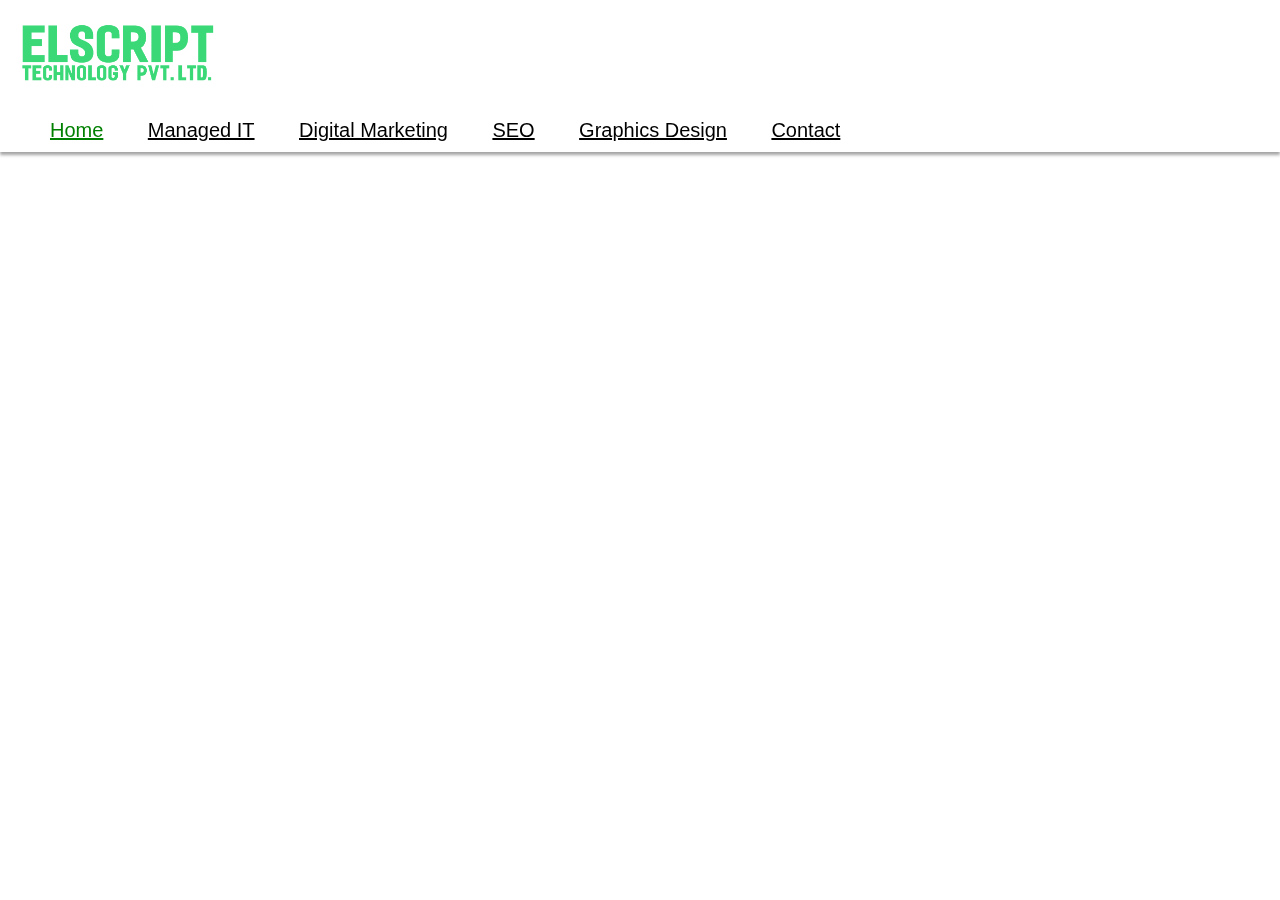
<file: header.html>
<!DOCTYPE html>
<html lang="en">
    <head>
        <meta charset="UTF-8">
        <meta http-equiv="X-UA-Compatible" content="IE=edge">
        <meta name="viewport" content="width=device-width, initial-scale=1.0">
        <title>Header</title>
        <link rel="stylesheet" href="css/style.css">
    </head>
    <body>
        <div class="super-container">
           
            <div class="navbar">
                <div class="logo">
                    <img src="images/el-logo.jpg" alt="">
                </div>
                <div class="nav-links">
                    <ul>
                        <li><a class="active" href="#">Home</a></li>
                        <li><a href="">Managed IT</a></li>
                        <li><a href="#">Digital Marketing</a></li>
                        <li><a href="#">SEO</a></li>
                        <li><a href="#">Graphics Design</a></li>
                        <li><a href="#">Contact</a></li>
                    </ul>
                </div>

            </div>
                
            

        </div>
    </body>
</html>
</file>
<file: css/style.css>
* {
    padding: 0;
    margin: 0;
}

/* -------------------navbar-------------------------------------------------- */
.super-container{
    overflow-x: hidden;
    font-family: Arial, Helvetica, sans-serif;
}
.super-container .navbar .row ul{
	list-style: none;
}
.super-container .navbar .row ul li a{
	text-decoration: none;
}
.super-container .navbar{

	width: 100%;
    background-color: white;
	margin:auto;
    content: '';
    position: fixed;
    transition: .4s linear;
    z-index: 0;
    
}
.super-container .navbar .row{
	display: flex;
	flex-wrap: wrap;
    justify-content: center;
	align-items: center;
	justify-content: space-between;
}


.super-container .navbar{
    box-shadow: 0 3px 3px rgb(165, 164, 164);
}
.super-container .navbar .logo img {
    width: 195px;
    height: 70px;
    background-size: cover;
    padding-top: 20px;
    padding-bottom: 15px;
    padding-left: 20px;
}

.super-container .nav-links{
	padding:0 10px;
}

.super-container .nav-links ul li{
	display: inline-block;
	margin-left: 40px;
}
.super-container .nav-links ul li a{
	display: block;
	font-size: 20px;
	text-transform: capitalize;
	color: black;
	padding: 10px 0;
	transition: all 0.5s ease;
}
.super-container .nav-links ul li a.active,
.super-container .nav-links ul li a:hover{
	color:green
}
.nav-toggler{
	height: 34px;
	width: 44px;
	background-color: green;
	border-radius: 4px;
	cursor: pointer;
	border:none;
	display: none;
	margin-right: 15px;
}
.nav-toggler:focus{
	outline: none;
	box-shadow: 0 0 15px rgba(255,255,255,0.5);
}
.nav-toggler span{
    height: 2px;
    width: 20px;
    background-color: black;
    display: block;
    margin:auto;
    position: relative;
    transition: all 0.3s ease;
}
.nav-toggler.active span{
	background-color: transparent;
}
.nav-toggler span::before,
.nav-toggler span::after{
	content: '';
	position: absolute;
	left:0;
	top:0;
	width: 100%;
	height: 100%;
	background-color: black;
	transition: all 0.3s ease;
}
.nav-toggler span::before{
	transform: translateY(-6px);
}
.nav-toggler.active span::before{
	transform: rotate(45deg);
}
.nav-toggler span::after{
	transform: translateY(6px);
}
.nav-toggler.active span::after{
	transform: rotate(135deg);
}

/* -------------------Section First-------------------------------------------------- */
.super-container .top-first .row {
    display: flex;
    margin-top: 8%;
    /* position: relative; */
}

.super-container .top-first {
    height: auto;
    padding: 20px;
}

.super-container .top-first .row .col1 {
    flex: 40%;
    /* position: relative; */
    /* border: 1px solid red; */

}

.super-container .top-first .row .col2 {
    flex: 60%;
    /* position: relative; */
    /* border: 1px solid brown; */
}

.super-container .top-first .row .col1 span {

    font-size: 45px;
    text-transform: uppercase;
    line-height: 60px;
    text-decoration: solid;
}

.super-container .top-first .row .col1 .content {
    height: 415px;
    /* border: 1px solid black; */
    padding-left: 30px;
    padding-top: 20px;
}

.super-container .top-first .row .col1 .btn {
    padding-left: 50px;
    padding-top: 0px;
}

.super-container .top-first .row .col1 .btn .btn-1 {
    border: 2px solid rgb(48, 168, 102);
    width: 110px;
    height: 60px;
    font-size: 22px;
    text-align: center;
    margin: 10px;
    cursor: pointer;

}

.super-container .top-first .row .col1 .btn .btn-1:hover {
    background-color: rgb(71, 71, 71);
    color: white;
    border: none;
    top: 1%;
}

.super-container .top-first .row .col1 .btn .btn-2:hover {
    background-color: rgb(71, 71, 71);

}

.super-container .top-first .row .col1 .btn .btn-2 {
    background-color: rgb(48, 168, 102);
    color: white;
    width: 110px;
    height: 60px;
    font-size: 22px;
    text-align: center;
    margin: 10px;
    border: none;
    cursor: pointer;
}

.super-container .top-first .row .col2 .top-img img {
    width: 85%;
    height: auto;
    padding-left: 40px;
    overflow: hidden;
}

/* ------------------- Second Section-------------------------------------------------- */
.super-container .top-second .row {
    display: flex;
}


.super-container .top-second .row .col1 {
    flex: 40%;
    /* border: 1px solid red; */
    background-color: rgb(110, 109, 109);
}

.super-container .top-second .row .col2 {
    flex: 17%;
    background-color: rgb(48, 168, 102);
}
.super-container .top-second .row .three-col{
    flex-direction: 46%;
}
.super-container .top-second .row .three-col .col3  {
    flex: 14%;
    align-content: center;
    border-right: 1px solid black;
    /* top: 50%;
    bottom: 10%; */
    border-bottom: 1px solid black;
}

.super-container .top-second .row .three-col .col4 {
    flex: 14%;
    border-right: 1px solid black;
    border-bottom: 1px solid black;
}

.super-container .top-second .row .three-col .col5 {
    flex: 14%;
    border-right: 1px solid black;
    border-bottom: 1px solid black;
}

.super-container .top-second .row .col1 .content {
    color: white;
    text-align: right;
    padding-top: 30px;
    padding-right: 70px;
    padding-left: 60px;
    line-height: 30px;
}

.super-container .top-second .row .col1 .content label {
    font-size: 30px;
    padding-bottom: 10px;
}

.super-container .top-second .row .col1 .content-2 {
    padding: 10px;
    color: white;
    text-align: right;
    padding-right: 75px;
    font-size: 17px;
}



.super-container .top-second .row .col2 .content .num {
    color: white;
    font-size: 30px;

}

.super-container .top-second .row .col2 .content .cont {
    color: white;
    font-size: 20px;
}

.super-container .top-second .row .col2 .content,
.super-container .top-second .row .three-col .col3 .content,
.super-container .top-second .row .three-col .col4 .content,
.super-container .top-second .row .three-col .col5 .content {
    display: flex;
    flex-direction: column;
    text-align: center;
    justify-content: center;
    padding-top: 60px;

}
.super-container .top-second .row .three-col{
    display: flex;
    flex: 45%;
}
.super-container .top-second .row .three-col .col3 .content .num,
.super-container .top-second .row .three-col .col4 .content .num,
.super-container .top-second .row .three-col .col5 .content .num {
    /* color: white; */
    font-size: 30px;

}

.super-container .top-second .row .three-col .col3 .content .cont,
.super-container .top-second .row .three-col .col4 .content .cont,
.super-container .top-second .row .three-col .col5 .content .cont {
    /* color: white; */
    font-size: 20px;

}

/* -------------------Section Third-------------------------------------------------- */
.super-container .third-section .row {
    display: flex;
    /* position: relative; */
}

.super-container .third-section {
    padding: 20px;
    padding-top: 50px;

}

.super-container .third-section .row .col1 {
    flex: 50%;
    /* border: 1px solid red; */
    padding-left: 70px;
    padding-right: 30px;
    padding-top: 10px;
}

.super-container .third-section .row .col1 .heading {
    font-size: 40px;
    text-transform: uppercase;
    line-height: 1.2;
    color: rgb(48, 168, 102);
    text-align: center;
    padding-bottom: 10px;
}

.super-container .third-section .row .col1 .content {
    font-size: 16px;
    font-weight: 400;
    line-height: 22px;
    text-align: justify;

}

.super-container .third-section .row .col2 {
    flex: 50%;
    /* border: 1px solid brown; */
    padding-top: 30px;
    padding-left: 30px;
    padding-right: 30px;
}

.super-container .third-section .row .col2 .heading {
    font-size: 30px;
    line-height: 1.2;
    text-align: center;
}

.super-container .third-section .row .col2 .row {
    display: flex;

}

.super-container .third-section .row .col2 .row .col1 {
    flex: 50%;
    box-sizing: border-box;



}

.super-container .third-section .row .col2 .row .col2 {
    flex: 50%;
    box-sizing: border-box;
}

/* -------------------------Third Section second column ---------------------------- */


.super-container .third-section .row .col2 .row .col .content .heading {
    font-size: 20px;
    text-decoration: solid;
    padding-top: 15px;
    text-align: center;
}

.super-container .third-section .row .col2 .row .col .content p {
    color: #000;
    font-size: 16px;
    font-weight: 400;
    line-height: 22px;
    padding: 10px;
    letter-spacing: 0.2px;
    /* padding-left: 20px;
    padding-bottom: 25px; */
    text-align: center;

}

.super-container .third-section .row .col2 .row .col .content .material-symbols-outlined {
    /* padding-left: 90px; */
    display: flex;
    text-align: center;
    justify-content: center;
    color: rgb(48, 168, 102);
    font-size: 55px;
    font-weight: 500;
}

.super-container .third-section .row .col2 .row .col {
    width: 48%;
    padding: 20px;
    box-sizing: border-box;
    margin-bottom: 5%;
    margin: 10px;
    background: #ededed;
}

/* ---------------------------------------- Fourth Section --------- ---------------------------- */
.super-container .fourth-section {
    padding: 20px;
    padding-left: 60px;
    padding-right: 60px;
}

.super-container .fourth-section .head {
    font-size: 40px;
    padding: 20px;
    padding-bottom: 40px;
}

.super-container .fourth-section .head span {
    color: rgb(48, 168, 102);
}

.super-container .fourth-section .row {
    display: flex;
    margin-top: -1%;
    justify-content: space-between;


}

.super-container .fourth-section .row .col .content .heading {
    font-size: 20px;
    text-decoration: solid;
    padding-top: 15px;
    text-align: center;
}

.super-container .fourth-section .row .col .content p {
    color: #000;
    font-size: 16px;
    font-weight: 400;
    line-height: 22px;
    padding: 10px;
    letter-spacing: 0.2px;
    /* padding-left: 20px;
    padding-bottom: 25px; */
    text-align: center;

}

.super-container .fourth-section .row .cols1 {
    width: 50%;
    padding-top: 20px;
    box-sizing: border-box;
    /* margin-bottom: 5%; */
    margin: 10px;
    padding-bottom: 50px;
    /* background: #ededed; */
    border-bottom: 1px solid #6d6d6d;
}

.super-container .fourth-section .row .cols2 {
    width: 50%;
    padding-top: 20px;
    box-sizing: border-box;
    /* margin-bottom: 5%; */
    margin: 10px;
    padding-bottom: 50px;
    /* background: #ededed; */
    border-bottom: 1px solid #6d6d6d;
}

.super-container .fourth-section .row .cols1 .content,
.super-container .fourth-section .row .cols2 .content {
    display: flex;
    margin-top: -1%;
    justify-content: space-between;
}

.super-container .fourth-section .row .cols1 .content .col1 .material-symbols-outlined,
.super-container .fourth-section .row .cols2 .content .col1 .material-symbols-outlined {
    /* padding-left: 90px; */
    /* text-align: center; */
    color: rgb(48, 168, 102);
    font-size: 90px;
    font-weight: 500;
}

.super-container .fourth-section .row .cols1 .content .col1,
.super-container .fourth-section .row .cols2 .content .col1 {
    flex-basis: 10%;
    padding: 10px;

    box-sizing: border-box;
    /* margin-bottom: 5%; */
    /* margin: 10px; */
    /* background: #ededed; */
}

.super-container .fourth-section .row .cols1 .content .col2,
.super-container .fourth-section .row .cols2 .content .col2 {
    flex-basis: 90%;
    padding: 10px;
    box-sizing: border-box;
    /* margin-bottom: 5%; */
    /* margin: 10px; */
    /* background: #ededed; */
    /* border: 1px solid brown; */
}

.super-container .fourth-section .row .cols1 .content .col2 .heading,
.super-container .fourth-section .row .cols2 .content .col2 .heading {
    font-size: 30px;
    text-decoration: solid;

    text-align: left;
    font-weight: 400;
}

.super-container .fourth-section .row .cols1 .content .col2 p,
.super-container .fourth-section .row .cols2 .content .col2 p {
    font-size: 16px;
    padding-top: 15px;
    font-weight: 400;
    line-height: 22px;
}

/* -------------------------Package ---------------------------- */
.super-container .package .heading {
    padding-left: 80px;
}

.super-container .package .heading h3 {
    font-size: 40px;
    color: #3cb878;
    padding-top: 20px;
}

.super-container .package .heading span {
    font-size: 40px;
    padding-bottom: 10px;
}
.super-container .package .heading span .pack{
    text-align: left;
    justify-content: center;
}

.super-container .package .row {
    display: flex;
    padding-top: 40px;
    justify-content: space-between;
    padding-right: 55px;
    padding-left: 55px;
}

.super-container .package .row .cols1 {
    flex-basis: 30%;
    box-sizing: border-box;
    background-color: #f5f5f5;
}

.super-container .package .row .cols2 {
    flex-basis: 30%;
    /* padding: 10px; */
    box-sizing: border-box;
    background-color: #f5f5f5;
}

.super-container .package .row .cols3 {
    flex-basis: 30%;
    /* padding: 10px; */
    box-sizing: border-box;
    background-color: #f5f5f5;
}

.super-container .package .row .cols1 .headline,
.super-container .package .row .cols2 .headline,
.super-container .package .row .cols3 .headline {
    display: flex;
    flex-direction: column;
    background-color: #3cb878;
    color: white;
    height: 100px;
}

.super-container .package .row .cols1 .headline .text1,
.super-container .package .row .cols2 .headline .text1,
.super-container .package .row .cols3 .headline .text1 {
    font-size: 30px;
    text-align: center;
    justify-content: center;
    padding-top: 10px;

}

.super-container .package .row .cols1 .headline .text2,
.super-container .package .row .cols2 .headline .text2,
.super-container .package .row .cols3 .headline .text2 {
    font-size: 16px;
    text-align: center;
    padding-top: 10px;

}

.super-container .package .row .cols1 .content .title,
.super-container .package .row .cols2 .content .title,
.super-container .package .row .cols3 .content .title {
    font-size: 23px;
    font-weight: 500;
    text-align: center;
    padding-top: 20px;
}

.super-container .package .row .cols1 .content .material-symbols-outlined,
.super-container .package .row .cols2 .content .material-symbols-outlined,
.super-container .package .row .cols3 .content .material-symbols-outlined {
    color: white;
    background-color: #3cb878;
    border-radius: 60px;
    width: 24px;
    height: 24px;
}

.super-container .package .row .cols1 .content ul li,
.super-container .package .row .cols2 .content ul li,
.super-container .package .row .cols3 .content ul li {
    display: flex;
    padding-left: 20px;
    font-size: 18px;
    margin-bottom: 30px;
    text-decoration: solid;
    margin-top: 30px;
    list-style: none;
}

.super-container .package .row .cols1 .content ul li .cnt,
.super-container .package .row .cols2 .content ul li .cnt,
.super-container .package .row .cols3 .content ul li .cnt {
    padding-left: 20px;
}

.super-container .package .row .cols1 .content .content .btn,
.super-container .package .row .cols2 .content .content .btn,
.super-container .package .row .cols3 .content .content .btn {
    align-items: center;
    justify-content: center;
    display: flex;
    /* padding-left: 50px; */
    padding-top: 0px;
}

.super-container .package .row .cols1 .content .content .btn .btn-1,
.super-container .package .row .cols2 .content .content .btn .btn-1,
.super-container .package .row .cols3 .content .content .btn .btn-1 {
    border: 2px solid rgb(48, 168, 102);
    width: 200px;
    height: 60px;
    font-size: 22px;
    text-align: center;
    margin: 10px;
    cursor: pointer;

}

.super-container .package .row .cols1 .content .content .btn .btn-1:hover,
.super-container .package .row .cols2 .content .content .btn .btn-1:hover,
.super-container .package .row .cols3 .content .content .btn .btn-1:hover {
    background-color: rgb(71, 71, 71);
    color: white;
    border: none;
    top: 1%;
}

/* -------------------------clients----------------------------- */

.super-container .clients{
    height: auto;
}
.super-container .clients .row {
    display: flex;
    padding-top: 60px;
    padding-left: 50px;
    padding-right: 80px;
    /* height: auto; */
    justify-content: space-between;
}

.super-container .clients .row .content {
    padding-top: 30px;
}

.super-container .clients .row .content .heading {
    font-size: 40px;
    text-transform: uppercase;

}

.super-container .clients .row .content .heading .color-text {
    color: #3cb878;
}

.super-container .clients .row .right-content {
    display: flex;
    flex-direction: row;
    justify-content: space-between;
    padding-right: 35px;
    padding-bottom: 20px;
}

.super-container .clients .row .right-content .content2 {
    display: flex;
    flex-direction: column;
    padding-top: 20px;
}

.super-container .clients .row .right-content .content2 .line1 {
    font-size: 40px;
    padding-left: 20px;
    color: #3cb878;
}

.super-container .clients .row .right-content .content2 .line2 {
    font-size: 20px;
    padding-top: 10px;
}

.super-container .clients .row .right-content .cnt {
    font-size: 26px;
    padding-top: 40px;
    padding-left: 30px;
}

.super-container .clients .row .right-content .cnt .material-symbols-outlined {
    font-size: 30px;
}
.super-container .clients .row .right-content .cnt .material-symbols-outlined:hover {
    animation: rotate 0.7s linear;
}

.super-container .clients .row .right-content .cnt:hover {
    color: #3cb878;
}

/* ------------------img---------------------- */

.super-container .clients .gallery {
    margin-left: 30px;
    margin-right: 40px;
    /* height: 505px; */
    /* position: relative; */
    /* background-color: red; */

}

.super-container .clients .gallery .imgs {
    padding-left: 20px;
    padding-top: 10px;
    padding-right: 10px;
    object-fit: contain;
    /* align-items: center; */
}

.super-container .clients .gallery .imgs .box {
    flex-basis: 14%;
    width: 175px;
    height: 175px;
    display: inline-block;
    margin: 7px;
    border: 1px solid black;
    position: relative;
    z-index: -1;

}
.super-container .clients .gallery .imgs img {
    display: flex;
    width: 250px;
    height: 150px;
}
.super-container .clients .gallery .imgs .box img {
    width: 100%;
    height: 100%;
    filter: grayscale();
}

.super-container .clients .gallery .imgs .box img:hover {
    filter: none;
}

/* ----------------------------contact---------------------------- */
.super-container .contact {
    padding-left: 50px;
    padding-right: 90px;
}

.super-container .contact .row .content .contact-heading {
    font-size: 40px;

}

.super-container .contact .row .content .contact-heading .color-text {
    color: #3cb878;
}

.super-container .contact .row .right-content .cnt {
    font-size: 26px;
}
@keyframes rotate{
    0%{
        transform: rotate(0deg);
    }
    50%{
        transform: rotate(180deg);
    }
    100%{
        transform: rotate(360deg);
    }
}
.super-container .contact .row .right-content .cnt .material-symbols-outlined:hover {
    animation: rotate 0.7s linear;
}


.super-container .contact .row .right-content .cnt:hover {
    color: #3cb878;
   
}

/* -------------------column-------------------------------------------------- */
.super-container .contact{
    padding-top: 50px;
    top: auto;
}
.super-container .contact .row{
    justify-content: space-between;
    display: flex;
}
.super-container .contact .img-form .row {
    display: flex;
    /* margin-top: 5%; */
    /* height: 6000px; */
    width: 100%;
      /* position: relative; */
}

.super-container .contact .img-form {
    height: auto;

    padding-top: 50px;

}

.super-container .contact .img-form .row .col1 {
    flex: 50%;
    /* border: 1px solid black; */
    margin: 10px;
    height: 600px;

}

.super-container .contact .img-form .row .col1 iframe {
    width: 100%;
    height: 580px;

}

.super-container .contact .img-form .row .col2 {
    flex: 50%;
    margin: 10px;
    /* position: relative; */
    /* border: 1px solid brown; */
}

.super-container .contact .img-form .row .col2 .title {
    font-size: 50px;
    padding-left: 20px;
}

.super-container .contact .img-form .row .col2 p {
    font-size: 16px;
    padding-left: 20px;
    padding-top: 10px;
}

.super-container .contact .img-form .row .col2 .contact-form {
    display: flex;
    flex-direction: column;
    padding-left: 20px;
    padding-right: 30px;
    padding-top: 20px;
}

.super-container .contact .img-form .row .col2 .contact-form #name,
.super-container .contact .img-form .row .col2 .contact-form #email,
.super-container .contact .img-form .row .col2 .contact-form #phone,
.super-container .contact .img-form .row .col2 .contact-form #address {
    margin-bottom: 10px;
    padding: 15px;
    border: none;
    border-bottom: 2px solid #dfdfdf;
    font-size: 18px;
    color: #2b2b2b;
}

.super-container .contact .img-form .row .col2 .contact-form #help {
    height: 90px;
    border: none;
    width: 100%;
    border-bottom: 2px solid green;
    font-size: 18px;
}



.super-container .contact .img-form .row .col2 .row {
    justify-content: space-between;
    display: flex;
    padding-top: 20px;
    padding-left: 50px;
    /* padding-right: 80px; */

}

.super-container .img-form .row .col2 .row .right-content .cnt {
    font-size: 25px;
    padding-top: 10px;
    padding-right: 60px;
    text-align: right;
}

.super-container .contact .img-form .row .col2 .row .right-content .cnt .material-symbols-outlined {
    font-size: 23px;
}

.super-container .contact .img-form .row .col2 .row .right-content .cnt:hover {
    color: #3cb878;
}

/* -------------------------------------footer--------------------------------- */
.super-container footer {
    padding-left: 60px;
    padding-right: 90px;
    background-color: #272727;
    height: 1000px;
}

.super-container footer .row {
    display: flex;
    width: 100%;
}

.super-container footer .row .col1,
.super-container footer .row .col2,
.super-container footer .row .col3,
.super-container footer .row .col4,
.super-container footer .row .col5 {
    padding-top: 40px;
}

.super-container footer .row .col1 {
    flex: 15%;
    margin: 5px;

}

.super-container footer .row .col1 ul,
.super-container footer .row .col2 ul,
.super-container footer .row .col3 ul,
.super-container footer .row .col4 ul,
.super-container footer .row .col5 ul {
    list-style: none;
    padding-left: 50px;
}

.super-container footer .row .col1 ul .title,
.super-container footer .row .col2 ul .title,
.super-container footer .row .col3 ul .title,
.super-container footer .row .col4 ul .title,
.super-container footer .row .col5 ul .title {
    font-size: 30px;
    color: #3cb878;
    padding-top: 60px;
}

.super-container footer .row .col5 ul .title2 {
    font-size: 25px;
    color: #3cb878;
    padding-top: 60px;
}

.super-container footer .row .col1 ul .content,
.super-container footer .row .col2 ul .content,
.super-container footer .row .col3 ul .content,
.super-container footer .row .col4 ul .content,
.super-container footer .row .col5 ul .content {
    font-size: 17px;
    padding-top: 17px;
    line-height: 20px;
    text-decoration: none;
}

.super-container footer .row .col5 ul .content2 a {
    font-size: 20px;
    padding-top: 17px;
    line-height: 20px;
    text-decoration: none;
    color: white;
    padding-top: 40px;
}

.super-container footer .row .col5 ul .content2 {
    padding-top: 20px;
}

.super-container footer .row .col1 ul .content a,
.super-container footer .row .col2 ul .content a,
.super-container footer .row .col3 ul .content a,
.super-container footer .row .col4 ul .content a,
.super-container footer .row .col5 ul .content a {
    text-decoration: none;
    color: white;
}

.super-container footer .row .col2 {
    flex: 15%;
    margin: 5px;
}

.super-container footer .row .col3 {
    flex: 15%;
    margin: 5px;
}

.super-container footer .row .col4 {
    flex: 15%;
    margin: 5px;
}

.super-container footer .row .col5 {
    flex: 15%;
    margin: 5px;
}

.super-container footer .copyright {
    text-align: center;
    color: white;
    line-height: 20px;
    padding-top: 55px;
}
</file>
